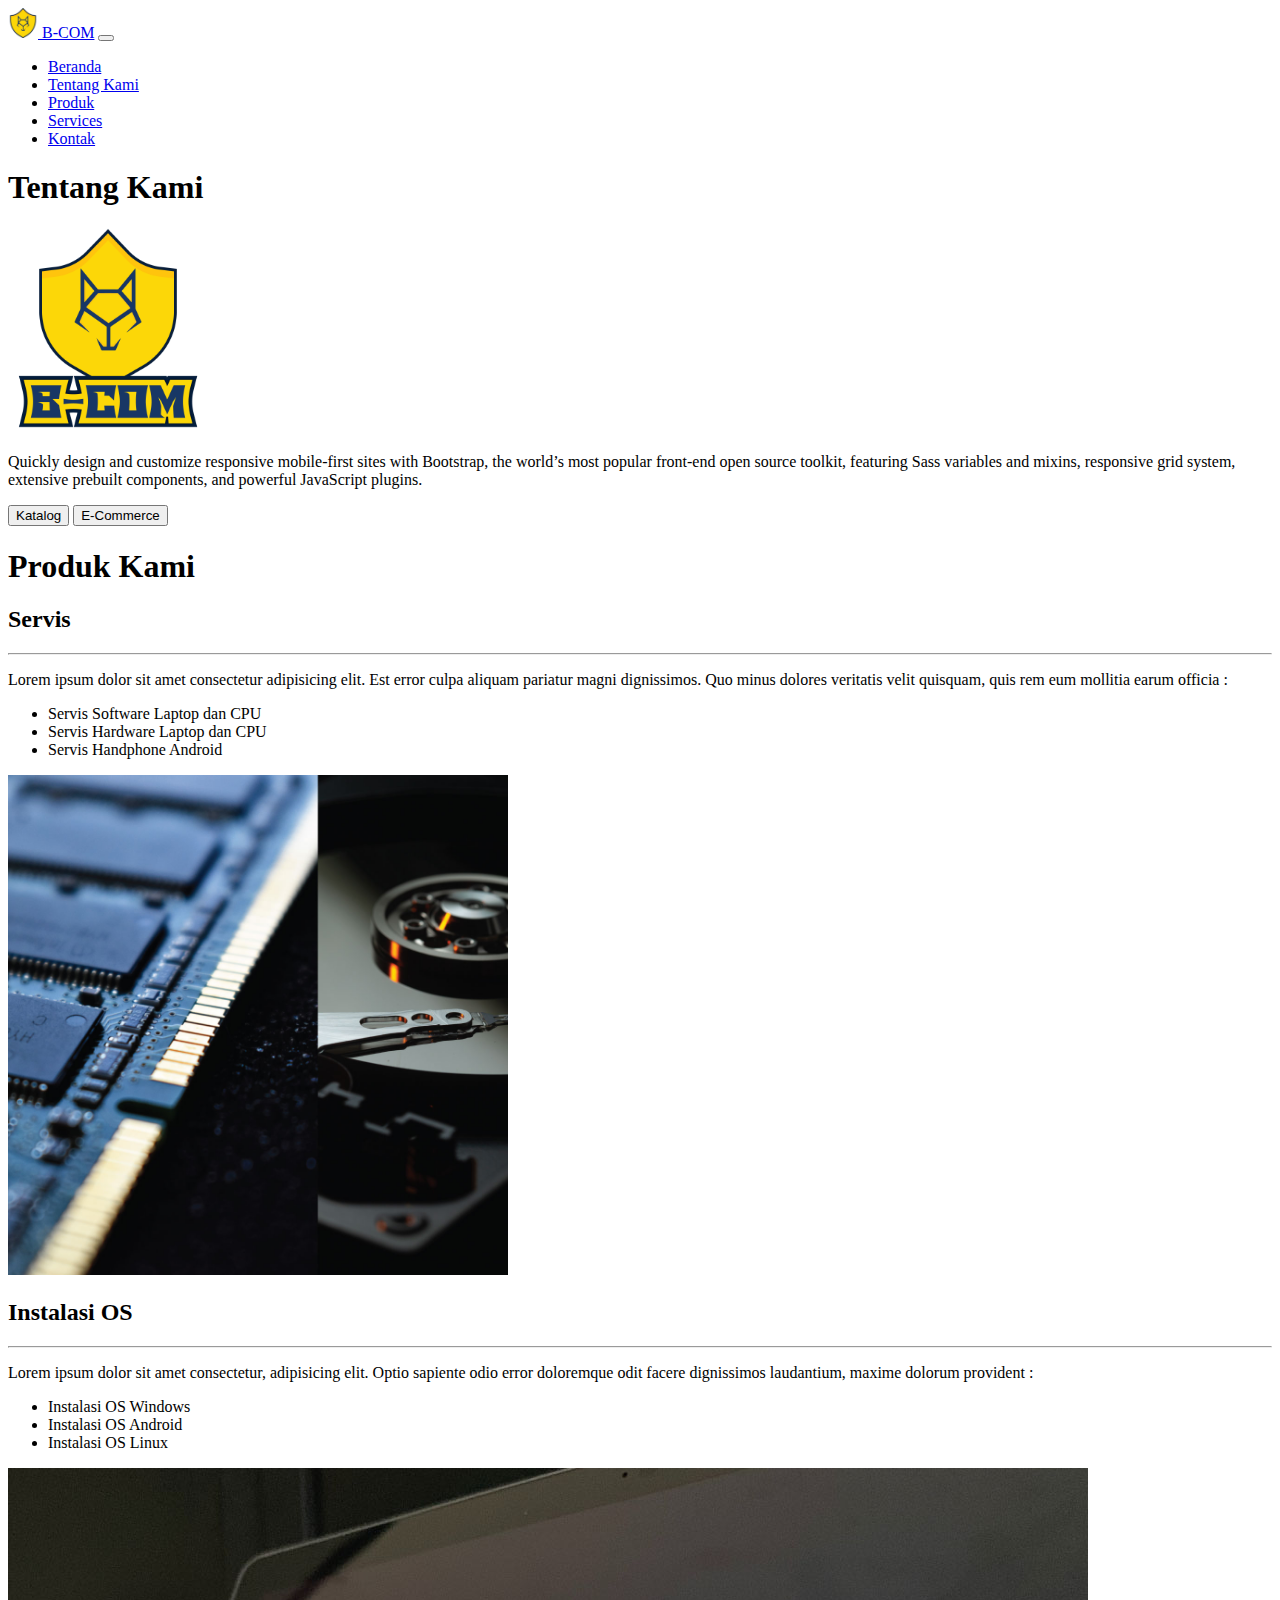
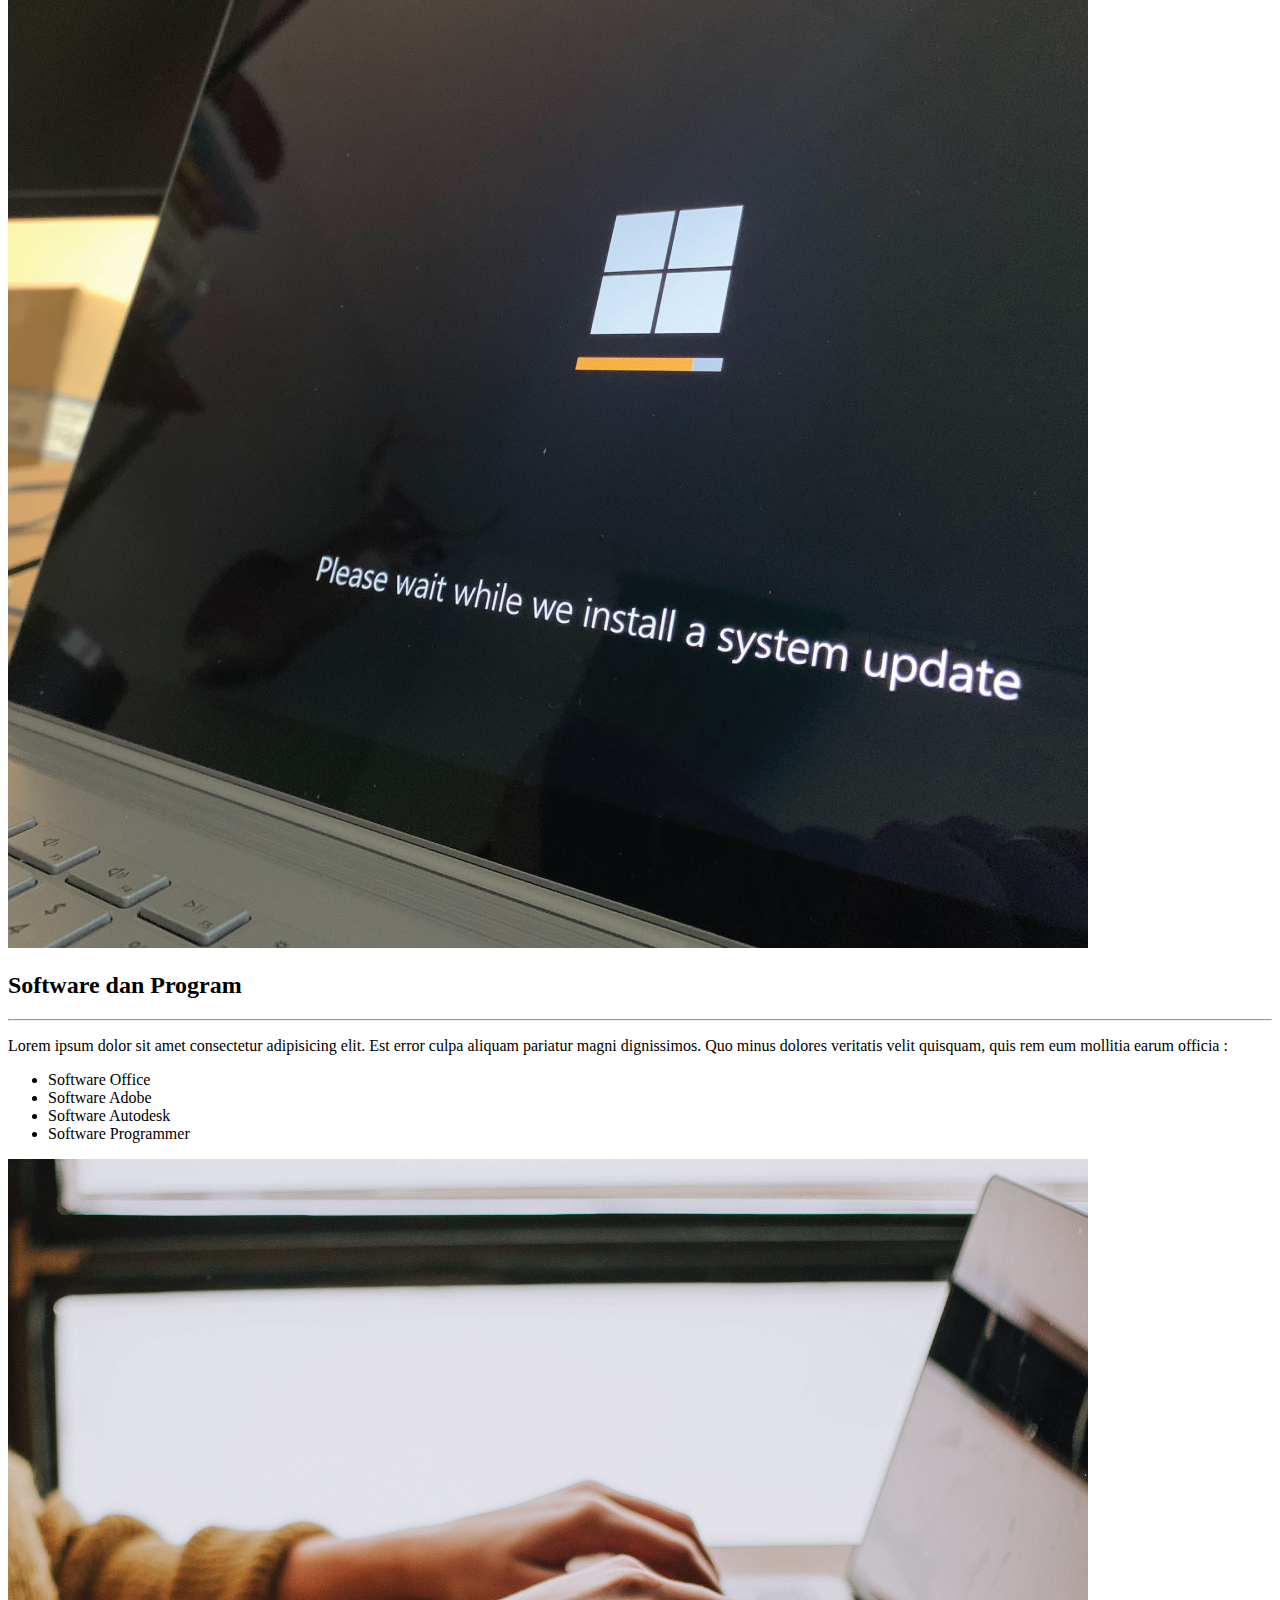
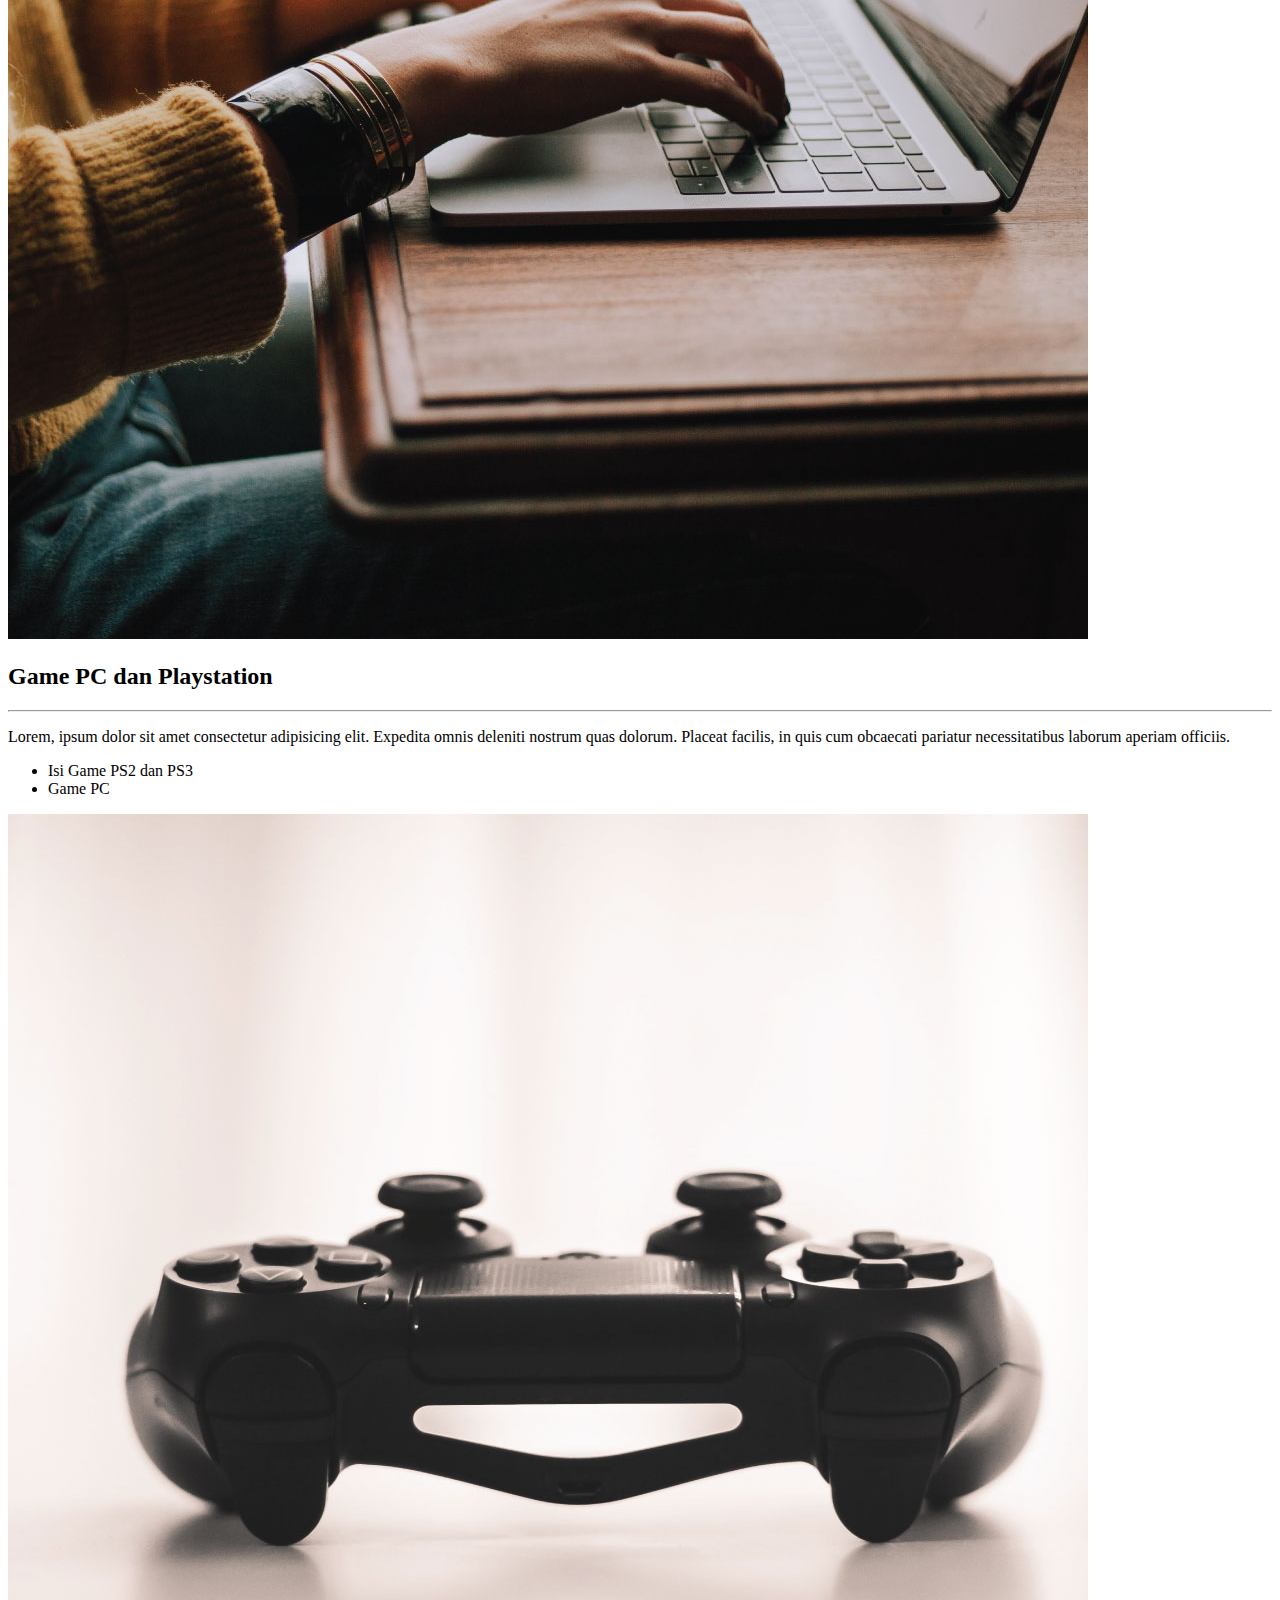
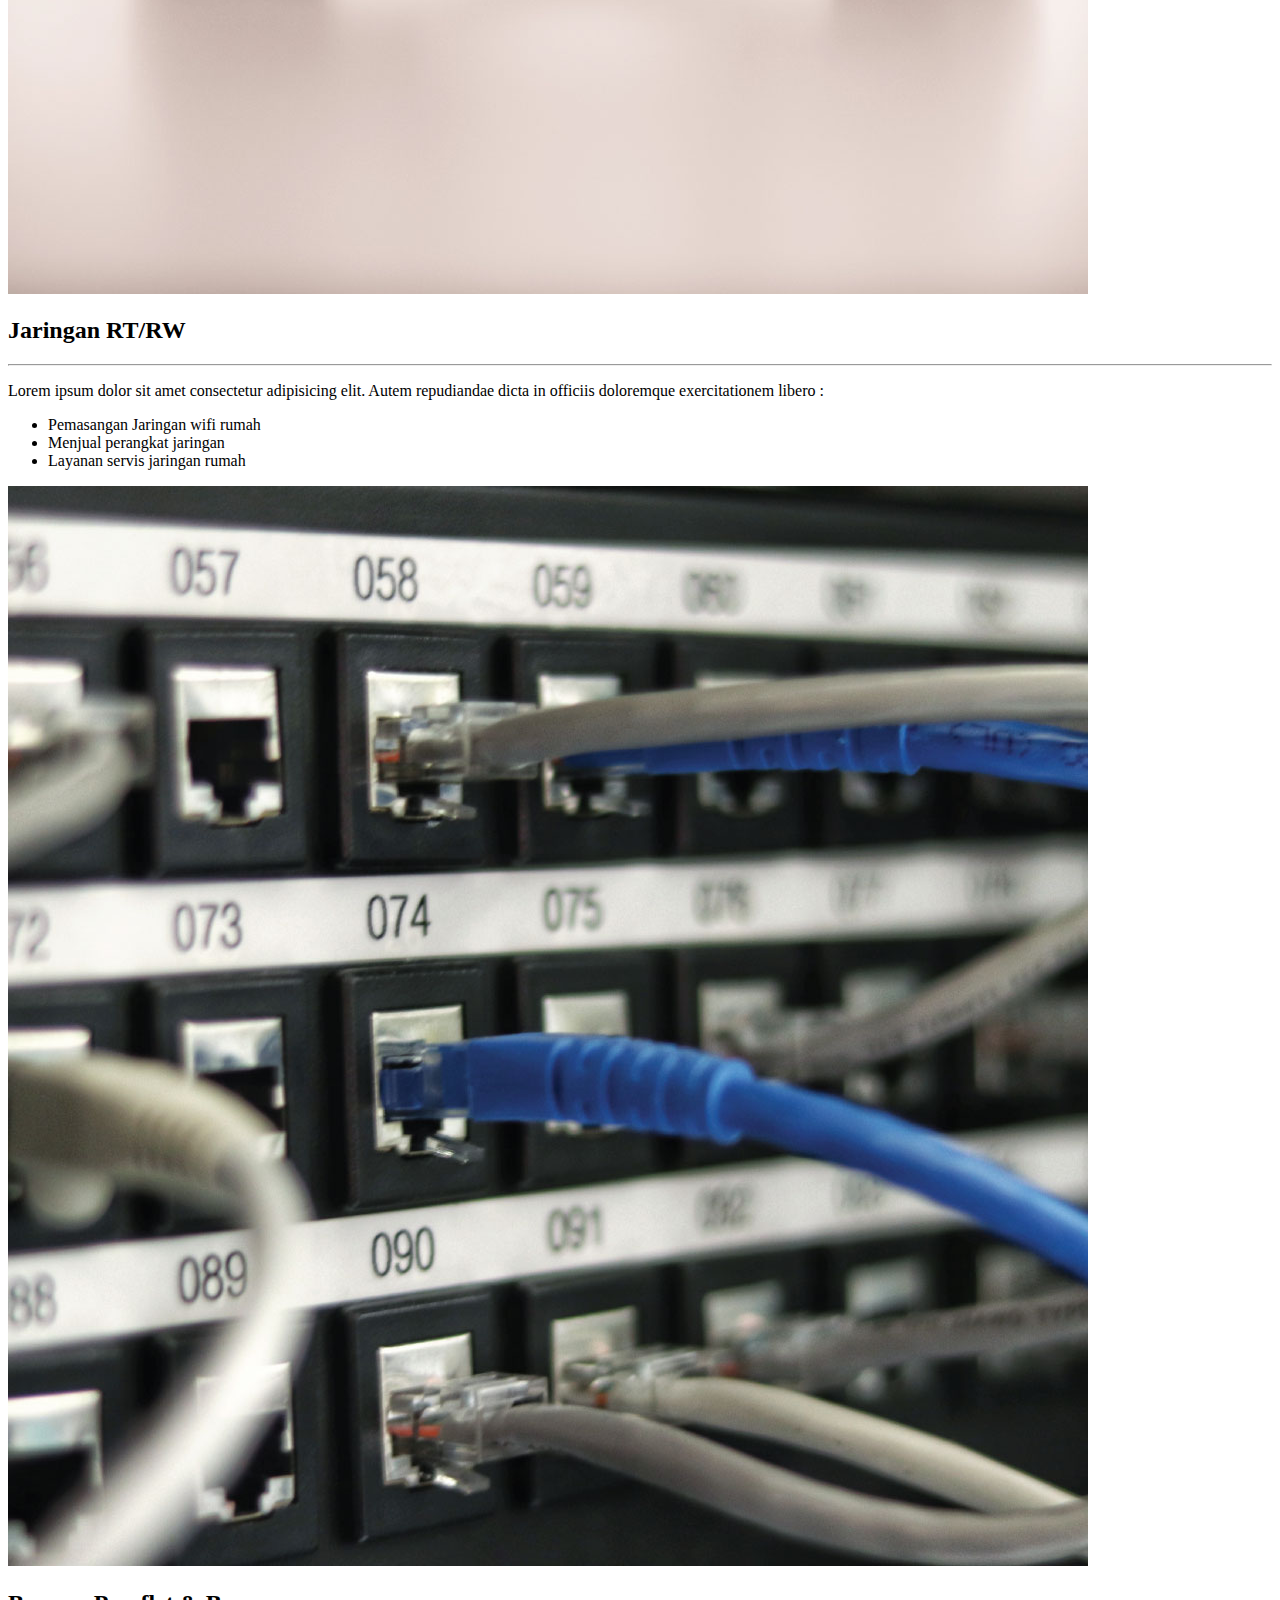
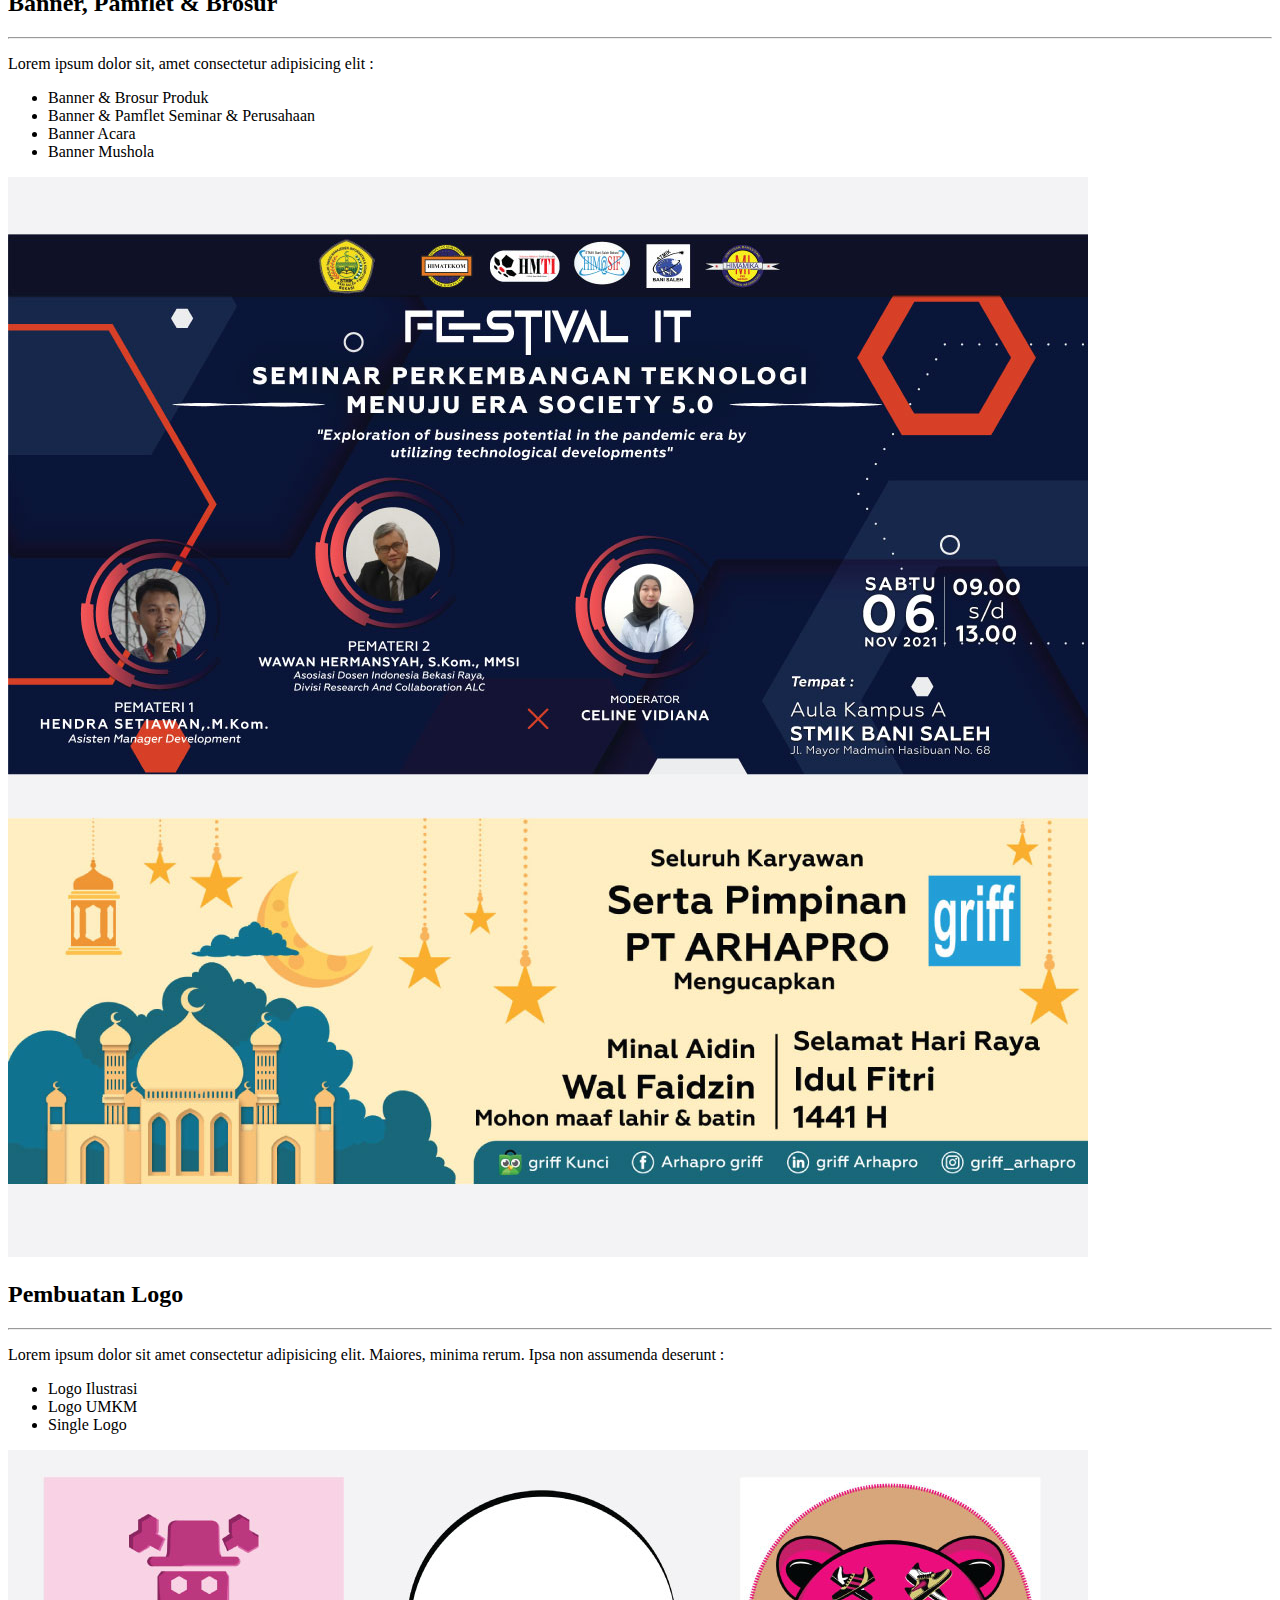
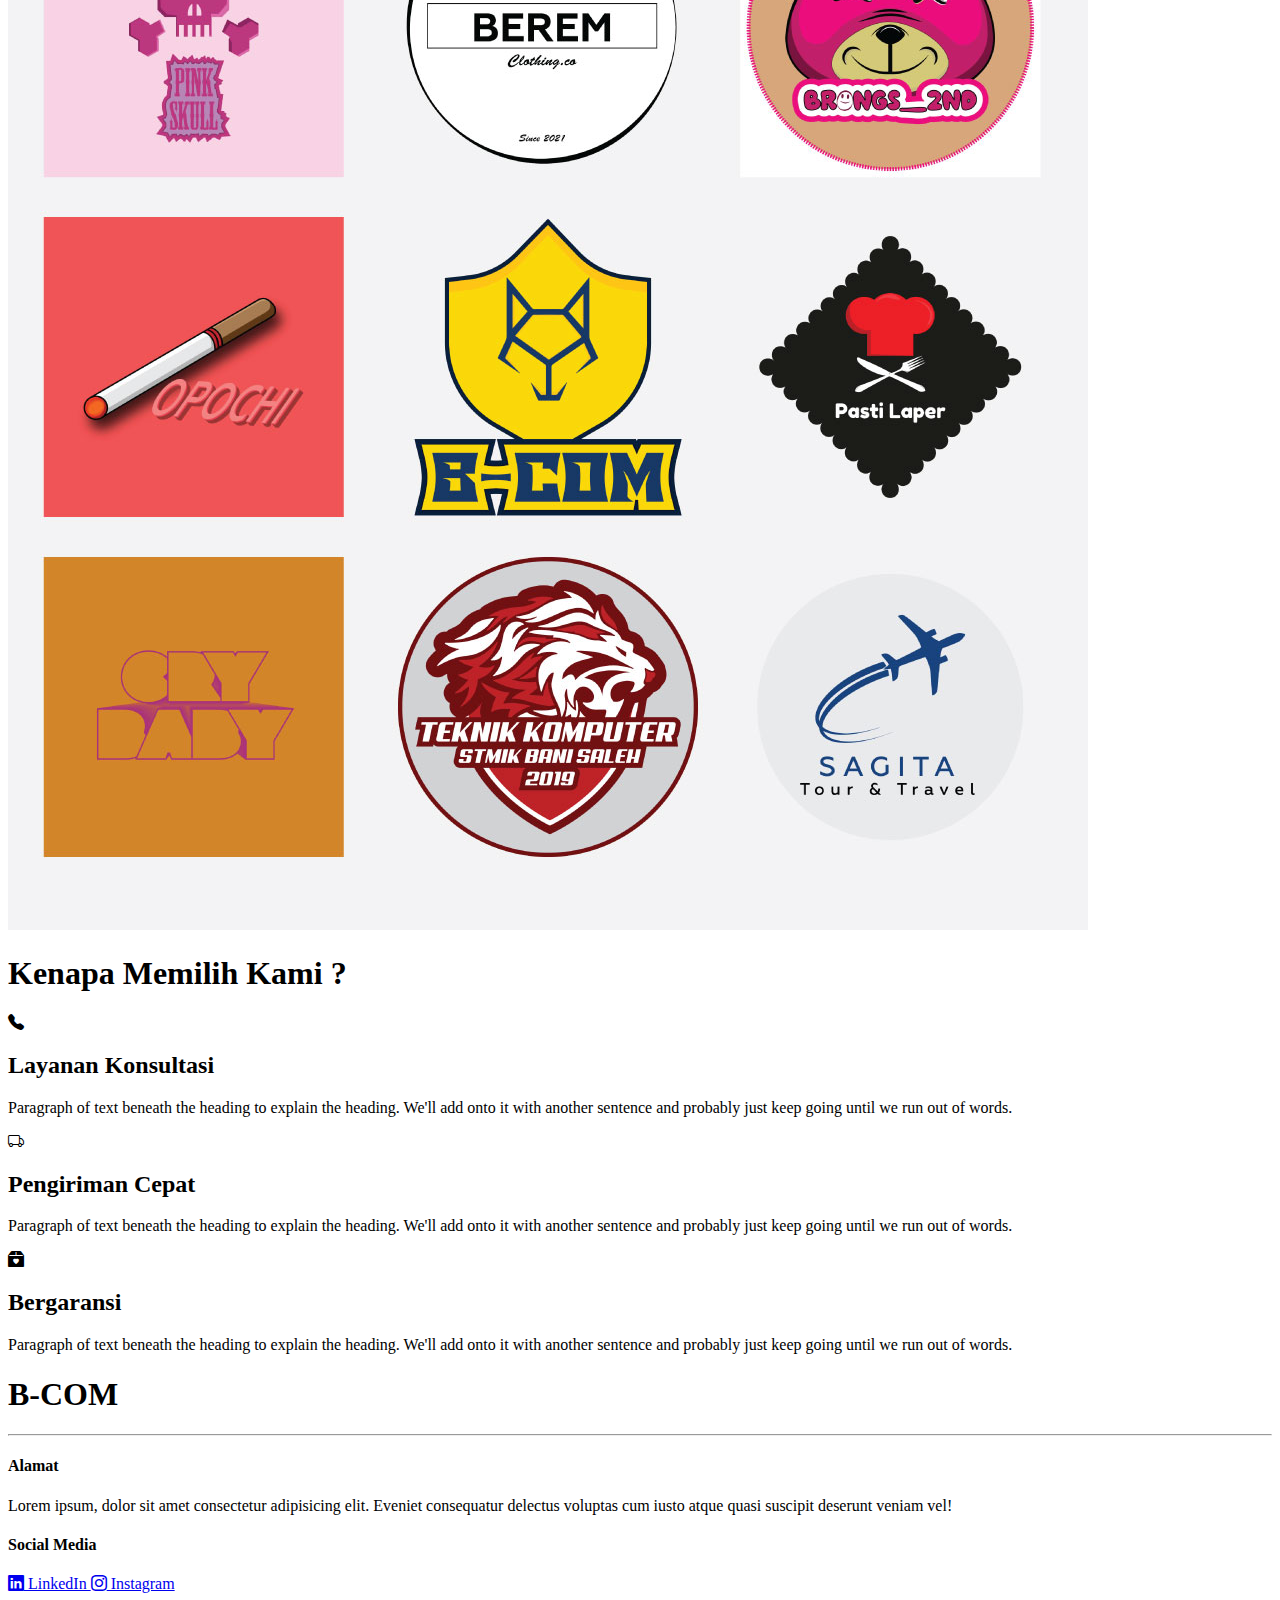
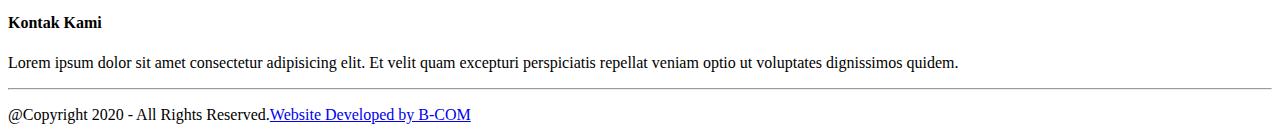
<file: index.html>
<!DOCTYPE html>
<html lang="en">
<head>
    <meta charset="UTF-8">
    <meta http-equiv="X-UA-Compatible" content="IE=edge">
    <meta name="viewport" content="width=device-width, initial-scale=1.0">
    
    <link rel="icon" href="img/Badge.png">
    <link rel="stylesheet" href="css/style.css">

    <link href="https://cdn.jsdelivr.net/npm/bootstrap@5.0.2/dist/css/bootstrap.min.css" rel="stylesheet" integrity="sha384-EVSTQN3/azprG1Anm3QDgpJLIm9Nao0Yz1ztcQTwFspd3yD65VohhpuuCOmLASjC" crossorigin="anonymous">

    <link rel="stylesheet" href="https://cdn.jsdelivr.net/npm/bootstrap-icons@1.10.2/font/bootstrap-icons.css">

    <title>B-COM | Your Solution for your technology</title>
</head>
<body>
    <nav class="navbar navbar-expand-lg navbar-light bg-warning shadow-lg">
        <div class="container-fluid">
          <a class="navbar-brand fw-bold" href="index.html">
            <img src="img/Badge-Icon.png" alt="B-COM" width="30" class="d-inline-block align-text-top">
            B-COM</a>
          <button class="navbar-toggler" type="button" data-bs-toggle="collapse" data-bs-target="#navbarNav" aria-controls="navbarNav" aria-expanded="false" aria-label="Toggle navigation">
            <span class="navbar-toggler-icon"></span>
          </button>
          <div class="collapse navbar-collapse" id="navbarNav">
            <ul class="navbar-nav fs-5 fw-bold ms-auto">
              <li class="nav-item">
                <a class="nav-link active" aria-current="page" href="index.html">Beranda</a>
              </li>
              <li class="nav-item">
                <a class="nav-link active" href="#">Tentang Kami</a>
              </li>
              <li class="nav-item">
                <a class="nav-link active" href="#">Produk</a>
              </li>
              <li class="nav-item">
                <a class="nav-link active" href="#">Services</a>
              </li>
              <li class="nav-item">
                <a class="nav-link active" href="pages/kontak.html">Kontak</a>
              </li>
            </ul>
          </div>
        </div>
      </nav>

    
    <main>

        <!-- Carousel -->
        <!-- <section class="carousel-kita">
            <div class="container-fluid">
                <div id="carouselExampleIndicators" class="carousel slide" data-bs-ride="carousel">
                    <div class="carousel-indicators">
                      <button type="button" data-bs-target="#carouselExampleIndicators" data-bs-slide-to="0" class="active" aria-current="true" aria-label="Slide 1"></button>
                      <button type="button" data-bs-target="#carouselExampleIndicators" data-bs-slide-to="1" aria-label="Slide 2"></button>
                      <button type="button" data-bs-target="#carouselExampleIndicators" data-bs-slide-to="2" aria-label="Slide 3"></button>
                    </div>
                    <div class="carousel-inner">
                      <div class="carousel-item active">
                        <img src="img/slider1.jpg" class="d-block w-100" alt="...">
                      </div>
                      <div class="carousel-item">
                        <img src="img/slider2.jpg" class="d-block w-100" alt="...">
                      </div>
                      <div class="carousel-item">
                        <img src="img/slider3.jpg" class="d-block w-100" alt="...">
                      </div>
                    </div>
                    <button class="carousel-control-prev" type="button" data-bs-target="#carouselExampleIndicators" data-bs-slide="prev">
                      <span class="carousel-control-prev-icon" aria-hidden="true"></span>
                      <span class="visually-hidden">Previous</span>
                    </button>
                    <button class="carousel-control-next" type="button" data-bs-target="#carouselExampleIndicators" data-bs-slide="next">
                      <span class="carousel-control-next-icon" aria-hidden="true"></span>
                      <span class="visually-hidden">Next</span>
                    </button>
                  </div>
            </div>
        </section> -->
        <!-- Akhir Carousel -->


        <div class="container-fluid">
            <div class="px-4 py-5 mt-2 mb-5 text-center">
                <h1 class="text-warning">
                    Tentang Kami
                </h1>
                <img class="d-block mx-auto mb-4" src="img/Badge.png" alt="" height="200">
                <h1 class="display-5 fw-bold"></h1>
                <div class="col-lg-6 mx-auto">
                <p class="lead mb-4">Quickly design and customize responsive mobile-first sites with Bootstrap, the world’s most popular front-end open source toolkit, featuring Sass variables and mixins, responsive grid system, extensive prebuilt components, and powerful JavaScript plugins.</p>
                <div class="d-grid gap-2 d-sm-flex justify-content-sm-center">
                    <button type="button" class="btn btn-primary btn-lg px-4 gap-3">Katalog</button>
                    <button type="button" class="btn btn-outline-secondary btn-lg px-4">E-Commerce</button>
                </div>
                </div>
            </div>
        </div>

        <section class="produk my-4">
            <div class="container-fluid">
                <div class="col-md justify-content-md-center mb-3">
                    <h1 class="text-center justify-content-md-center text-warning">Produk Kami</h1>
                </div>
                <div class="row my-4">
                    <div class="col-lg">
                        <div class="warna warna text-dark bg-warning p-4">
                            <div class="row featurette">
                                <div class="col-md-7">
                                <h2 class="featurette-heading fs-1">
                                    Servis
                                </h2>
                                <hr class="display-5">
                                <p class="lead fs-4">
                                    Lorem ipsum dolor sit amet consectetur adipisicing elit. Est error culpa aliquam pariatur magni dignissimos. Quo minus dolores veritatis velit quisquam, quis rem eum mollitia earum officia :
                                    <ul class="fs-3 lead">
                                        <li>Servis Software Laptop dan CPU</li>
                                        <li>Servis Hardware Laptop dan CPU</li>
                                        <li>Servis Handphone Android</li>
                                    </ul>
                                </p>
                                </div>
                                <div class="col-md-5">
                                <img src="img/Hardware.jpg" alt="Hardware" class="shadow-lg bd-placeholder-img bd-placeholder-img-lg featurette-image img-fluid mx-auto" width="500">
                        
                                </div>
                            </div>
                        </div>
                    </div>
                </div>
                <div class="row">
                    <div class="col-lg-6">
                        <div class="warna warna text-dark bg-light p-4">
                            <div class="row featurette">
                                <div class="col-lg-7">
                                <h2 class="featurette-heading">
                                    Instalasi OS
                                </h2>
                                <hr class="display-5">
                                <p class="lead">
                                    Lorem ipsum dolor sit amet consectetur, adipisicing elit. Optio sapiente odio error doloremque odit facere dignissimos laudantium, maxime dolorum provident :
                                    <ul>
                                        <li>Instalasi OS Windows</li>
                                        <li>Instalasi OS Android</li>
                                        <li>Instalasi OS Linux</li>
                                    </ul>
                                </p>
                                </div>
                                <div class="col-md-5">
                                <img src="img/sistem-operasi.jpg" alt="Instalasi OS" class="shadow bd-placeholder-img bd-placeholder-img-lg featurette-image img-fluid mx-auto">
                        
                                </div>
                            </div>
                        </div>
                    </div>
                    <div class="col-lg-6">
                        <div class="warna warna text-dark bg-warning p-4">
                            <div class="row featurette">
                                <div class="col-lg-7">
                                <h2 class="featurette-heading">
                                    Software dan Program
                                </h2>
                                <hr class="display-5">
                                <p class="lead">
                                    Lorem ipsum dolor sit amet consectetur adipisicing elit. Est error culpa aliquam pariatur magni dignissimos. Quo minus dolores veritatis velit quisquam, quis rem eum mollitia earum officia :
                                    <ul>
                                        <li>Software Office</li>
                                        <li>Software Adobe</li>
                                        <li>Software Autodesk</li>
                                        <li>Software Programmer</li>
                                    </ul>
                                </p>
                                </div>
                                <div class="col-lg-5">
                                <img src="img/program.jpg" alt="Software dan Program" class="shadow bd-placeholder-img bd-placeholder-img-lg featurette-image img-fluid mx-auto">
                        
                                </div>
                            </div>
                        </div>
                    </div>
                </div>
                <div class="row">
                    <div class="col-lg-6">
                        <div class="warna warna text-dark bg-warning p-4">
                            <div class="row featurette">
                                <div class="col-lg-7">
                                <h2 class="featurette-heading">
                                    Game PC dan Playstation
                                </h2>
                                <hr class="display-5">
                                <p class="lead">
                                    Lorem, ipsum dolor sit amet consectetur adipisicing elit. Expedita omnis deleniti nostrum quas dolorum. Placeat facilis, in quis cum obcaecati pariatur necessitatibus laborum aperiam officiis.
                                    <ul>
                                        <li>Isi Game PS2 dan PS3</li>
                                        <li>Game PC</li>
                                    </ul>
                                </p>
                                </div>
                                <div class="col-lg-5">
                                <img src="img/game.jpg" alt="Game PC dan Playstation" class="shadow bd-placeholder-img bd-placeholder-img-lg featurette-image img-fluid mx-auto">
                        
                                </div>
                            </div>
                        </div>
                    </div>
                    <div class="col-lg-6">
                        <div class="warna warna text-dark bg-light p-4">
                            <div class="row featurette">
                                <div class="col-lg-7">
                                <h2 class="featurette-heading">
                                    Jaringan RT/RW
                                </h2>
                                <hr class="display-5">
                                <p class="lead">
                                    Lorem ipsum dolor sit amet consectetur adipisicing elit. Autem repudiandae dicta in officiis doloremque exercitationem libero :
                                    <ul>
                                        <li>Pemasangan Jaringan wifi rumah</li>
                                        <li>Menjual perangkat jaringan</li>
                                        <li>Layanan servis jaringan rumah</li>
                                    </ul>
                                </p>
                                </div>
                                <div class="col-lg-5">
                                <img src="img/jaringan.jpg" alt="Jaringan" class="shadow-lg bd-placeholder-img bd-placeholder-img-lg featurette-image img-fluid mx-auto">
                        
                                </div>
                            </div>
                        </div>
                    </div>
                </div>
                <div class="row">
                    <div class="col-lg-6">
                        <div class="warna warna text-dark bg-light p-4">
                            <div class="row featurette">
                                <div class="col-lg-7">
                                <h2 class="featurette-heading">
                                    Banner, Pamflet & Brosur
                                </h2>
                                <hr class="display-5">
                                <p class="lead">
                                    Lorem ipsum dolor sit, amet consectetur adipisicing elit :
                                    <ul>
                                        <li>Banner & Brosur Produk</li>
                                        <li>Banner & Pamflet Seminar & Perusahaan</li>
                                        <li>Banner Acara</li>
                                        <li>Banner Mushola</li>
                                    </ul>
                                </p>
                                </div>
                                <div class="col-lg-5">
                                <img src="img/BannerPamflet.jpg" alt="Pembuatan Banner Pamflet" class="shadow bd-placeholder-img bd-placeholder-img-lg featurette-image img-fluid mx-auto">
                        
                                </div>
                            </div>
                        </div>
                    </div>
                    <div class="col-lg-6">
                        <div class="warna warna text-dark bg-warning p-4">
                            <div class="row featurette">
                                <div class="col-lg-7">
                                <h2 class="featurette-heading">
                                    Pembuatan Logo
                                </h2>
                                <hr class="display-5">
                                <p class="lead">
                                    Lorem ipsum dolor sit amet consectetur adipisicing elit. Maiores, minima rerum. Ipsa non assumenda deserunt :
                                    <ul>
                                        <li>Logo Ilustrasi</li>
                                        <li>Logo UMKM</li>
                                        <li>Single Logo</li>
                                    </ul>
                                </p>
                                </div>
                                <div class="col-lg-5">
                                <img src="img//logo-desain.jpg" alt="Pembuatan Logo" class="shadow bd-placeholder-img bd-placeholder-img-lg featurette-image img-fluid mx-auto">
                        
                                </div>
                            </div>
                        </div>
                    </div>
                </div>
            </div>
        </section>

        <section class="service bg-warning text-dark my-4">
            <div class="container px-4 py-5" id="hanging-icons">
                <h1 class="pb-2 text-md-center mb-4">Kenapa Memilih Kami ?</h2>
                <div class="row g-4 py-5 row-cols-1 row-cols-lg-3">
                  <div class="col d-flex align-items-start">
                    <div class="flex-shrink-0 me-3 fs-3">
                        <i class="bi bi-telephone-fill"></i>
                    </div>
                    <div>
                      <h2>Layanan Konsultasi</h2>
                      <p class="lead">Paragraph of text beneath the heading to explain the heading. We'll add onto it with another sentence and probably just keep going until we run out of words.</p>
                    </div>
                  </div>
                  <div class="col d-flex align-items-start">
                    <div class="flex-shrink-0 me-3 fs-3">
                        <i class="bi bi-truck"></i>
                    </div>
                    <div>
                      <h2>Pengiriman Cepat</h2>
                      <p class="lead">Paragraph of text beneath the heading to explain the heading. We'll add onto it with another sentence and probably just keep going until we run out of words.</p>
                    </div>
                  </div>
                  <div class="col d-flex align-items-start">
                    <div class="flex-shrink-0 me-3 fs-3">
                        <i class="bi bi-box2-heart-fill"></i>
                    </div>
                    <div>
                      <h2>Bergaransi</h2>
                      <p class="lead">Paragraph of text beneath the heading to explain the heading. We'll add onto it with another sentence and probably just keep going until we run out of words.</p>
                    </div>
                  </div>
                </div>
              </div>
        </section>

    </main>

    <section class="footer bg-dark text-white pt-3">
        <div class="container">
            <div class="row">
                <div class="col-md">
                    <h1>B-COM</h1>
                </div>
            </div>
            <hr class="display-5">

            <div class="row">
                <div class="col-md-4">
                    <h4>Alamat</h4>
                    <p class="lead">
                        Lorem ipsum, dolor sit amet consectetur adipisicing elit. Eveniet consequatur delectus voluptas cum iusto atque quasi suscipit deserunt veniam vel!
                    </p>
                </div>
                <div class="col-md-4">
                    <h4>Social Media</h4>
                    <div class="col-sm fs-3">
                        <div class="d-grid gap-2 d-sm-flex text-warning">
                            <a href="https://id.linkedin.com/in/bagus-ilham-santoso-128824163" class="text-decoration-none text-white">
                                <i class="bi bi-linkedin"></i> LinkedIn
                            </a>
                            <a href="https://id.linkedin.com/in/bagus-ilham-santoso-128824163" class="text-decoration-none text-white">
                                <i class="bi bi-instagram"></i> Instagram
                            </a>
                        </div>
                    </div>
                </div>
                <div class="col-md-4">
                    <h4>Kontak Kami</h4>
                    <p class="lead">
                        Lorem ipsum dolor sit amet consectetur adipisicing elit. Et velit quam excepturi perspiciatis repellat veniam optio ut voluptates dignissimos quidem.
                    </p>
                </div>
            </div>

            <hr class="display-5">

            <div class="row text-md-center">
                <div class="col-md">
                    <p>@Copyright 2020 - All Rights Reserved.<a href="https://id.linkedin.com/in/bagus-ilham-santoso-128824163" class="text-white fw-bold">Website
                        Developed by B-COM</a></p>
                </div>
            </div>
        </div>
    </section>

    <script src="https://cdn.jsdelivr.net/npm/bootstrap@5.0.2/dist/js/bootstrap.bundle.min.js" integrity="sha384-MrcW6ZMFYlzcLA8Nl+NtUVF0sA7MsXsP1UyJoMp4YLEuNSfAP+JcXn/tWtIaxVXM" crossorigin="anonymous"></script>
</body>
</html>
</file>
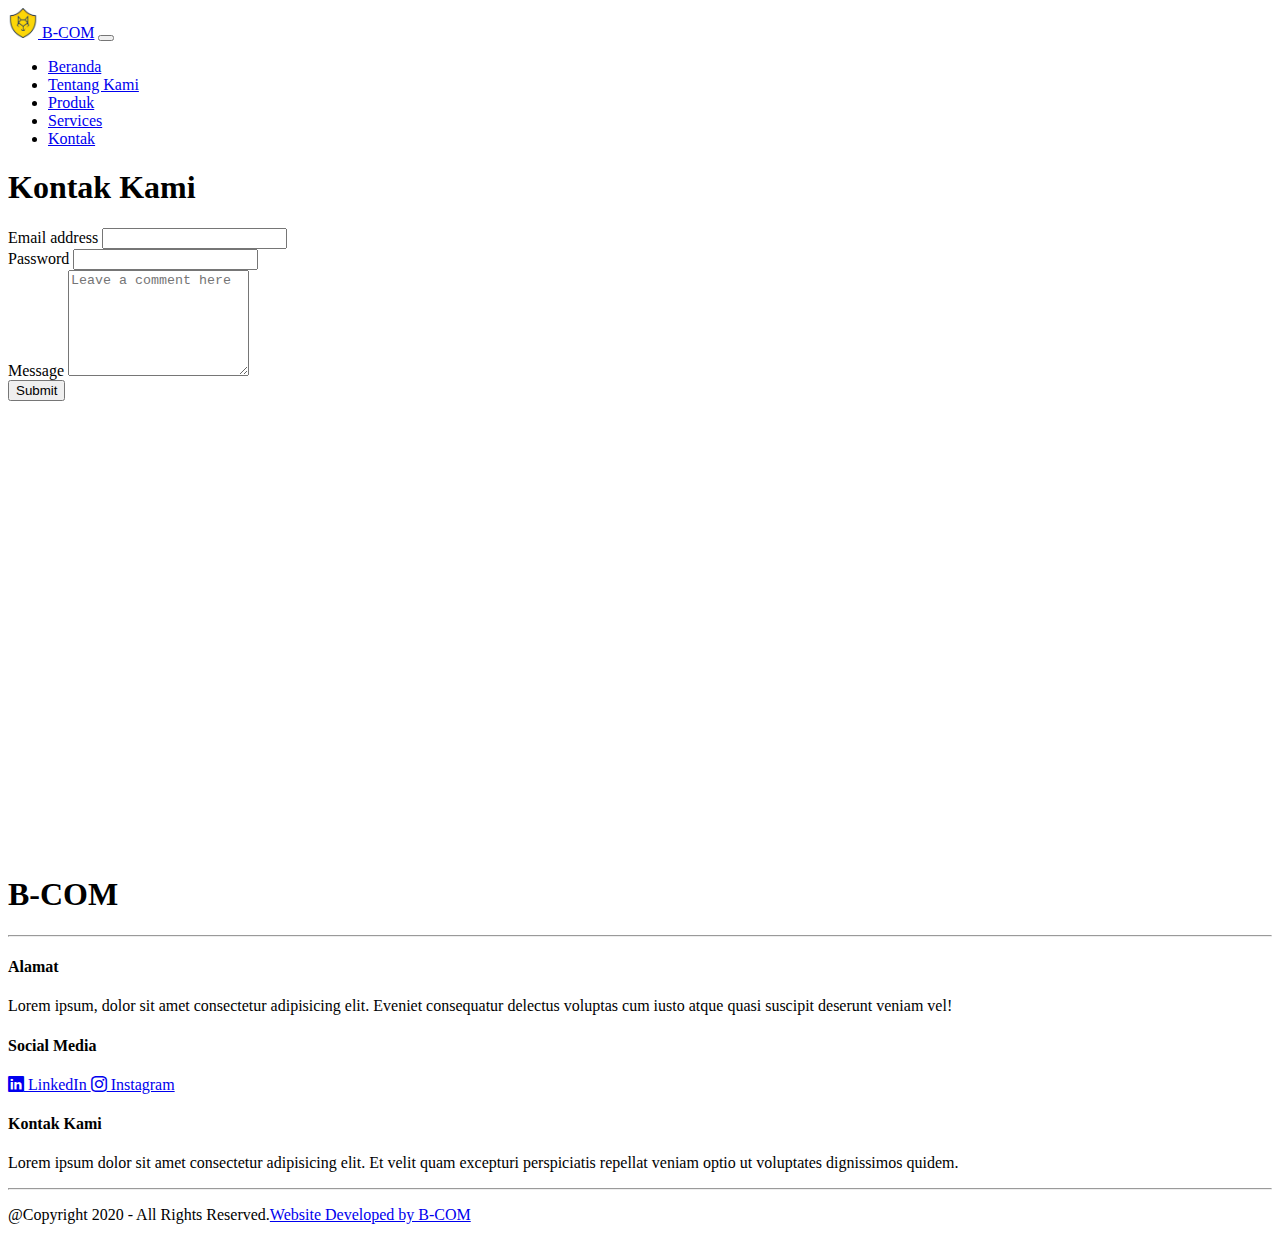
<file: pages/kontak.html>
<!DOCTYPE html>
<html lang="en">
<head>
    <meta charset="UTF-8">
    <meta http-equiv="X-UA-Compatible" content="IE=edge">
    <meta name="viewport" content="width=device-width, initial-scale=1.0">
    
    <link rel="icon" href="../img/Badge.png">
    <link rel="stylesheet" href="../css/style.css">

    <link href="https://cdn.jsdelivr.net/npm/bootstrap@5.0.2/dist/css/bootstrap.min.css" rel="stylesheet" integrity="sha384-EVSTQN3/azprG1Anm3QDgpJLIm9Nao0Yz1ztcQTwFspd3yD65VohhpuuCOmLASjC" crossorigin="anonymous">

    <link rel="stylesheet" href="https://cdn.jsdelivr.net/npm/bootstrap-icons@1.10.2/font/bootstrap-icons.css">

    <title>B-COM</title>
</head>
<body>

    <nav class="navbar navbar-expand-lg navbar-light bg-warning">
        <div class="container-fluid">
          <a class="navbar-brand fw-bold" href="../index.html">
            <img src="../img/Badge-Icon.png" alt="B-COM" width="30" class="d-inline-block align-text-top">
            B-COM</a>
          <button class="navbar-toggler" type="button" data-bs-toggle="collapse" data-bs-target="#navbarNav" aria-controls="navbarNav" aria-expanded="false" aria-label="Toggle navigation">
            <span class="navbar-toggler-icon"></span>
          </button>
          <div class="collapse navbar-collapse" id="navbarNav">
            <ul class="navbar-nav fs-5 fw-bold ms-auto">
              <li class="nav-item">
                <a class="nav-link active" aria-current="page" href="../index.html">Beranda</a>
              </li>
              <li class="nav-item">
                <a class="nav-link active" href="#">Tentang Kami</a>
              </li>
              <li class="nav-item">
                <a class="nav-link active" href="#">Produk</a>
              </li>
              <li class="nav-item">
                <a class="nav-link active" href="#">Services</a>
              </li>
              <li class="nav-item">
                <a class="nav-link active" href="kontak.html">Kontak</a>
              </li>
            </ul>
          </div>
        </div>
    </nav>


    <main>
        <section class="kontak my-4 ms-4">
            <div class="container-fluid justify-content-md-center">
                <div class="row my-3 text-md-center">
                    <h1>Kontak Kami</h1>
                </div>
                <div class="row">
                    <div class="col-lg-7">
                        <form>
                            <div class="mb-3">
                              <label for="exampleInputEmail1" class="form-label fs-4">Email address</label>
                              <input type="email" class="form-control" id="exampleInputEmail1" aria-describedby="emailHelp">
                            </div>
                            <div class="mb-3">
                              <label for="exampleInputPassword1" class="form-label fs-4">Password</label>
                              <input type="password" class="form-control" id="exampleInputPassword1">
                            </div>
                            <div class="mb-3">
                                <label for="floatingTextarea2" class="form-label fs-4">Message</label>
                                <textarea class="form-control" placeholder="Leave a comment here" id="floatingTextarea2" style="height: 100px"></textarea>
                              </div>
                            <button type="submit" class="btn btn-primary fs-4">Submit</button>
                          </form>
                    </div>
                    <div class="col-lg-5">
                        <iframe src="https://www.google.com/maps/embed?pb=!1m18!1m12!1m3!1d26681.076969046302!2d107.03645643147168!3d-6.2418650230456265!2m3!1f0!2f0!3f0!3m2!1i1024!2i768!4f13.1!3m3!1m2!1s0x2e698ef196e4d4e3%3A0x3c67046d0e1d2bee!2sJl.%20Tidore%20VIII%2C%20Aren%20Jaya%2C%20Kec.%20Bekasi%20Tim.%2C%20Kota%20Bks%2C%20Jawa%20Barat%2017111!5e0!3m2!1sid!2sid!4v1670415872655!5m2!1sid!2sid" width="600" height="450" style="border:0;" allowfullscreen="" loading="lazy" referrerpolicy="no-referrer-when-downgrade"></iframe>
                    </div>
                </div>
            </div>
        </section>
    </main>

    
    <section class="footer bg-dark text-white pt-3">
        <div class="container">
            <div class="row">
                <div class="col-md">
                    <h1>B-COM</h1>
                </div>
            </div>
            <hr class="display-5">

            <div class="row">
                <div class="col-md-4">
                    <h4>Alamat</h4>
                    <p class="lead">
                        Lorem ipsum, dolor sit amet consectetur adipisicing elit. Eveniet consequatur delectus voluptas cum iusto atque quasi suscipit deserunt veniam vel!
                    </p>
                </div>
                <div class="col-md-4">
                    <h4>Social Media</h4>
                    <div class="col-sm fs-3">
                        <div class="d-grid gap-5 d-sm-flex text-warning">

                                <a href="https://id.linkedin.com/in/bagus-ilham-santoso-128824163" class="text-decoration-none text-white">
                                    <i class="bi bi-linkedin"></i> LinkedIn
                                </a>


                                <a href="https://id.linkedin.com/in/bagus-ilham-santoso-128824163" class="text-decoration-none text-white">
                                    <i class="bi bi-instagram"></i> Instagram
                                </a>

                        </div>
                    </div>
                </div>
                <div class="col-md-4">
                    <h4>Kontak Kami</h4>
                    <p class="lead">
                        Lorem ipsum dolor sit amet consectetur adipisicing elit. Et velit quam excepturi perspiciatis repellat veniam optio ut voluptates dignissimos quidem.
                    </p>
                </div>
            </div>

            <hr class="display-5">

            <div class="row text-md-center">
                <div class="col-md">
                    <p>@Copyright 2020 - All Rights Reserved.<a href="https://id.linkedin.com/in/bagus-ilham-santoso-128824163" class="text-white fw-bold">Website
                        Developed by B-COM</a></p>
                </div>
            </div>
        </div>
    </section>

    <script src="https://cdn.jsdelivr.net/npm/bootstrap@5.0.2/dist/js/bootstrap.bundle.min.js" integrity="sha384-MrcW6ZMFYlzcLA8Nl+NtUVF0sA7MsXsP1UyJoMp4YLEuNSfAP+JcXn/tWtIaxVXM" crossorigin="anonymous"></script>
</body>
</html>
</file>
<file: css/style.css>
.bd-placeholder-img {
    font-size: 1.125rem;
    text-anchor: middle;
    -webkit-user-select: none;
    -moz-user-select: none;
    user-select: none;
  }

  @media (min-width: 768px) {
    .bd-placeholder-img-lg {
      font-size: 3.5rem;
    }
  }

.navbar-nav .nav-item :hover {
    border-bottom: 2px;
    border-color: #000!important;
    /* color: #ffc107!important; */
    border-radius: 20px;
    transition: 0.1s ease-in-out;
}

.carousel-item {
  height: 670px;
}
.carousel-item img {
  margin-top: -300px;
  object-fit: cover;
  object-position: 80% 100%;
}
</file>
